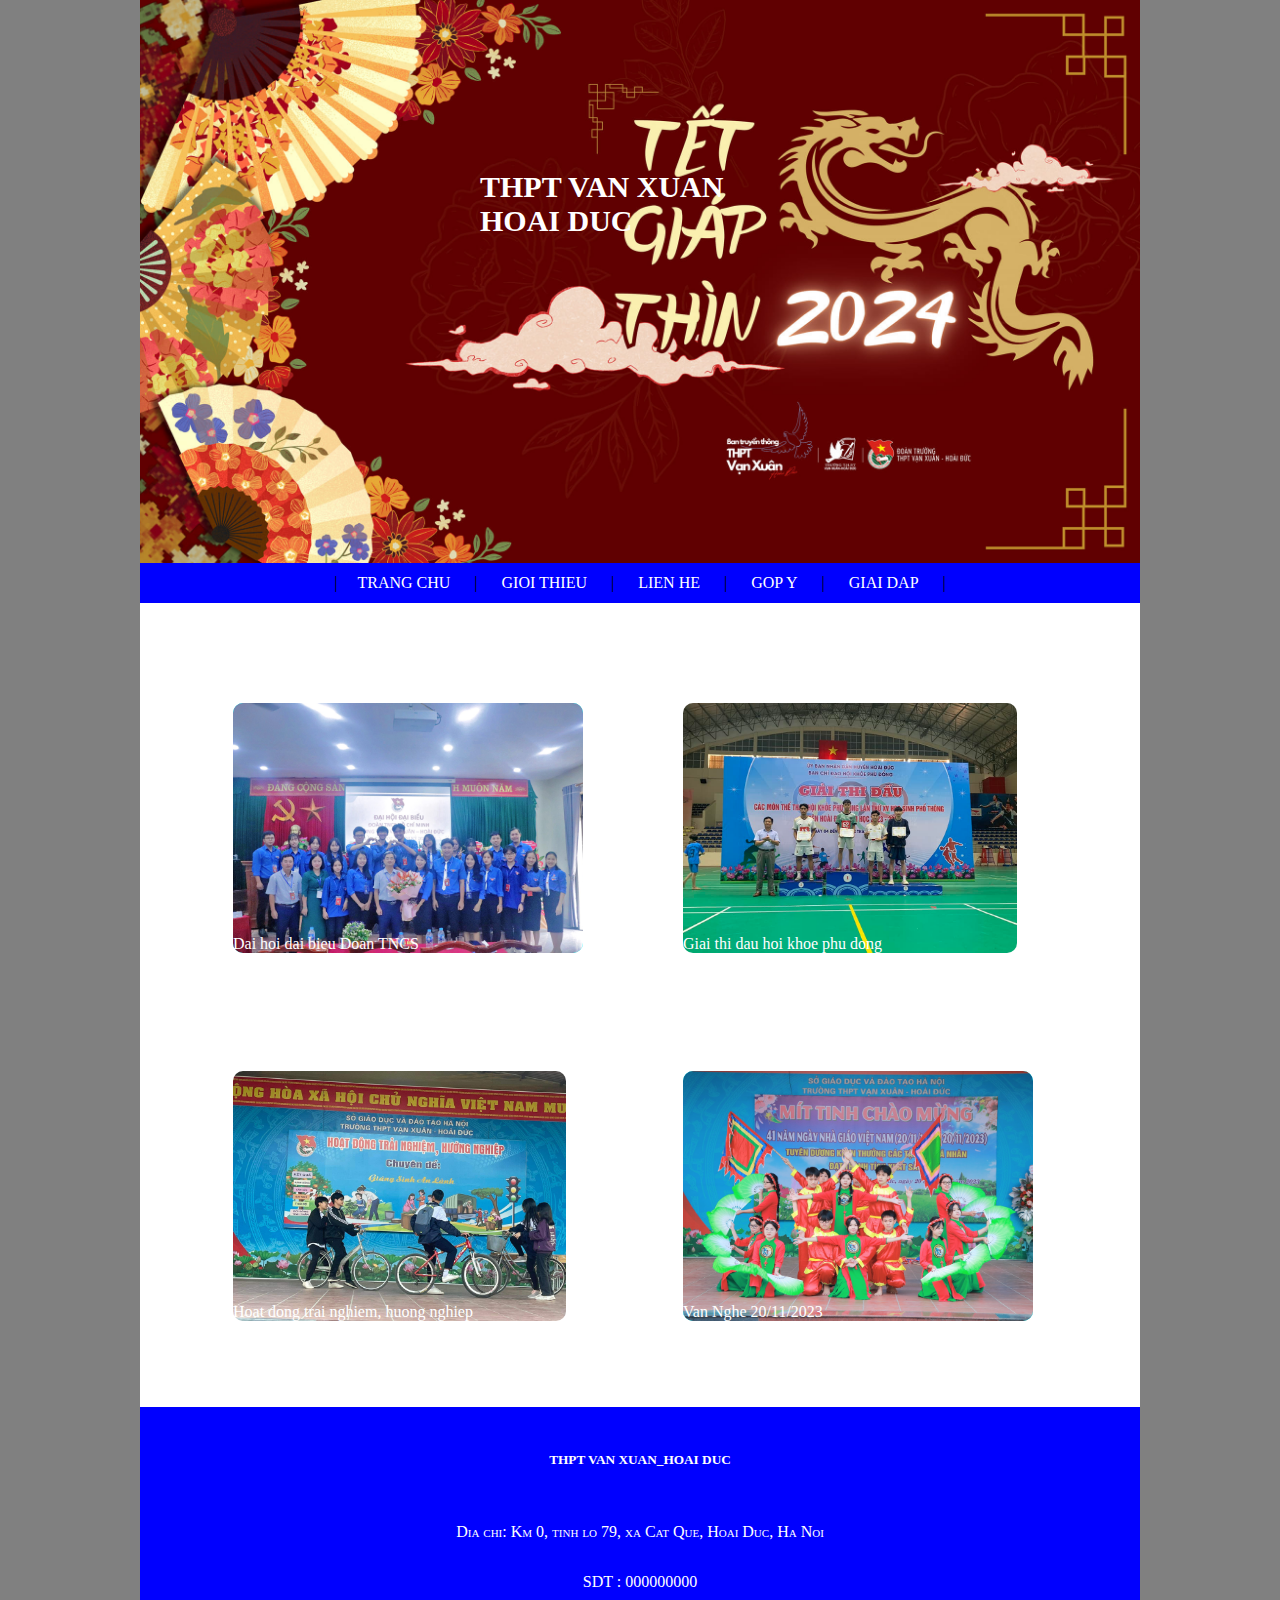
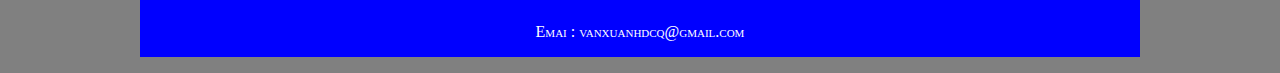
<file: index.html>
<!DOCTYPE html>
<html lang="en">
<head>
    <meta charset="UTF-8">
    <meta name="viewport" content="width=device-width, initial-scale=1.0">
    <title>Trang chu</title>
    <link rel="stylesheet" href="homestyle.css">
</head>
<body>
    <div class="container">
        <header>
            <img src="head.jpg" alt="">
            <div style="
            margin: 10px;
            position:absolute;
            top: 130px;
            left: 470px;
            ">
                <h3 style="font-size:30px;color: white;">THPT VAN XUAN
                <br>
                HOAI DUC
                </h3>
            </div>
        </header>
        <nav>
        |<a href="index.html">TRANG CHU</a> |
        <a href="about.html" target="page">GIOI THIEU</a> |
        <a href="contact.html" target="page">LIEN HE</a> |
        <a href="feedback.html" target="page">GOP Y</a> |
        <a href="QaA.html" target="page">GIAI DAP</a> |
        </nav>
        <article>
            <iframe src="article.html" name="page" frameborder="0"></iframe>
        </article>
        <footer>
            <h5>THPT VAN XUAN_HOAI DUC</h5>
            <p>
                Dia chi: Km 0, tinh lo 79, xa Cat Que, Hoai Duc, Ha Noi <br>
                SDT : 000000000 <br>
                Emai : vanxuanhdcq@gmail.com
            </p>
        </footer>
    </div>
    
</body>
</html>
</file>
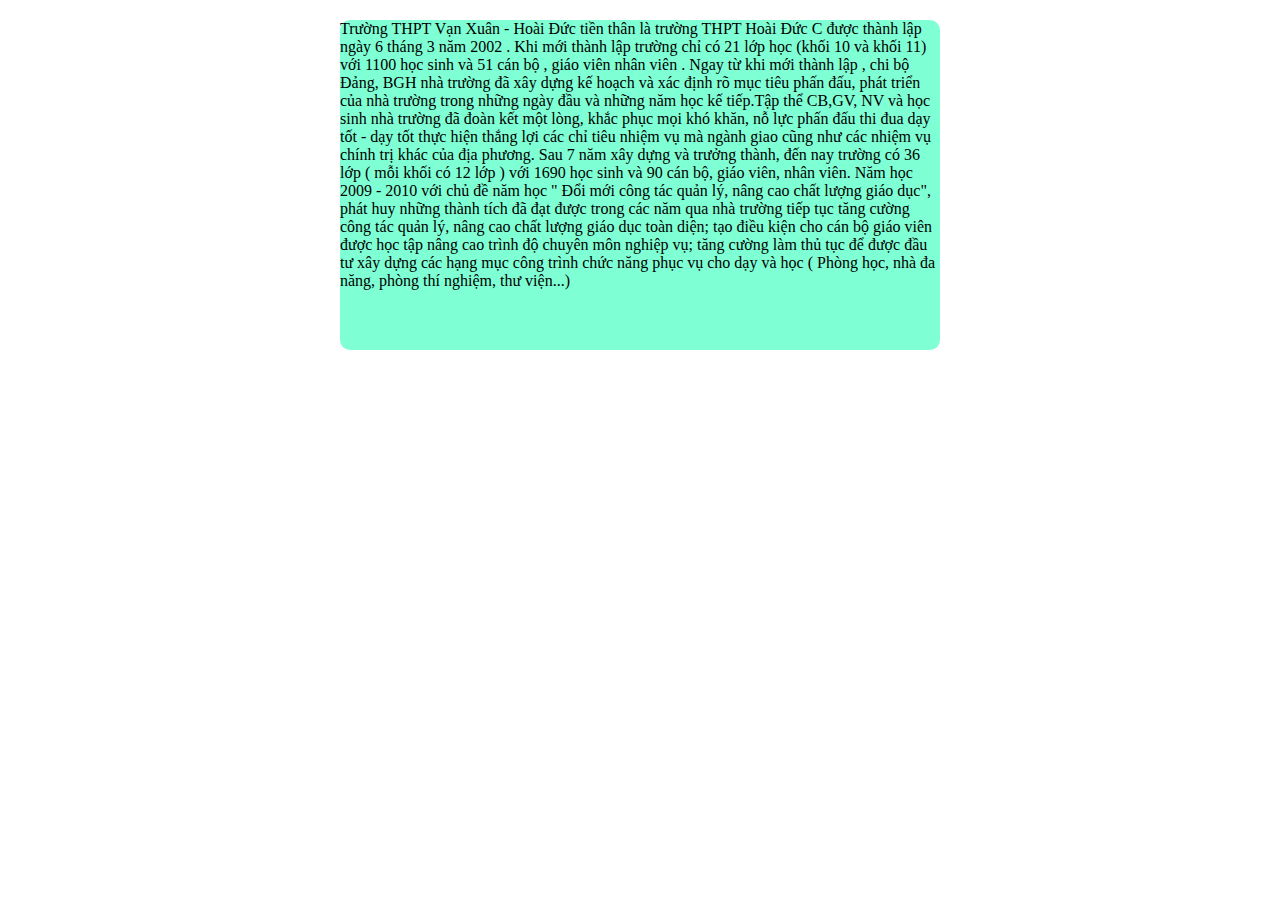
<file: about.html>
<!DOCTYPE html>
<html lang="en">
<head>
    <meta charset="UTF-8">
    <meta name="viewport" content="width=device-width, initial-scale=1.0">
    <title>Document</title>
</head>
<body>
    <div style="width: 600px;height: 330px; margin: 20px auto; border: 5px;background-color: aquamarine; border-radius: 10px;">
        <p>Trường THPT Vạn Xuân - Hoài Đức tiền thân là trường THPT Hoài Đức C được thành lập ngày 6 tháng 3 năm 2002 . Khi mới thành lập trường chỉ có 21 lớp học (khối 10 và khối 11) với 1100 học sinh và 51 cán bộ , giáo viên nhân viên . Ngay từ khi mới thành lập , chi bộ Đảng, BGH nhà trường đã xây dựng kế hoạch và xác định rõ mục tiêu phấn đấu, phát triển của nhà trường trong những ngày đầu và những năm học kế tiếp.Tập thể CB,GV, NV và học sinh nhà trường đã đoàn kết một lòng, khắc phục mọi khó khăn, nỗ lực phấn đấu thi đua dạy tốt - dạy tốt thực hiện thắng lợi các chỉ tiêu nhiệm vụ mà ngành giao cũng như các  nhiệm vụ chính trị khác của địa phương.
            Sau 7 năm xây dựng và trưởng thành, đến nay trường có 36 lớp ( mỗi khối có 12 lớp ) với 1690 học sinh và 90 cán bộ, giáo viên, nhân viên. Năm học 2009 - 2010 với chủ đề năm học " Đổi mới công tác quản lý, nâng cao chất lượng giáo dục", phát huy những thành tích đã đạt được trong các năm qua nhà trường tiếp tục tăng cường công tác quản lý, nâng cao chất lượng giáo dục toàn diện; tạo điều kiện cho cán bộ giáo viên được học tập nâng cao trình độ chuyên môn nghiệp vụ; tăng cường làm thủ tục để được đầu tư xây dựng các hạng mục công trình chức năng phục vụ cho dạy và học ( Phòng học, nhà đa năng, phòng thí nghiệm, thư viện...)
     </p>
    </div>
</body>
</html>
</file>
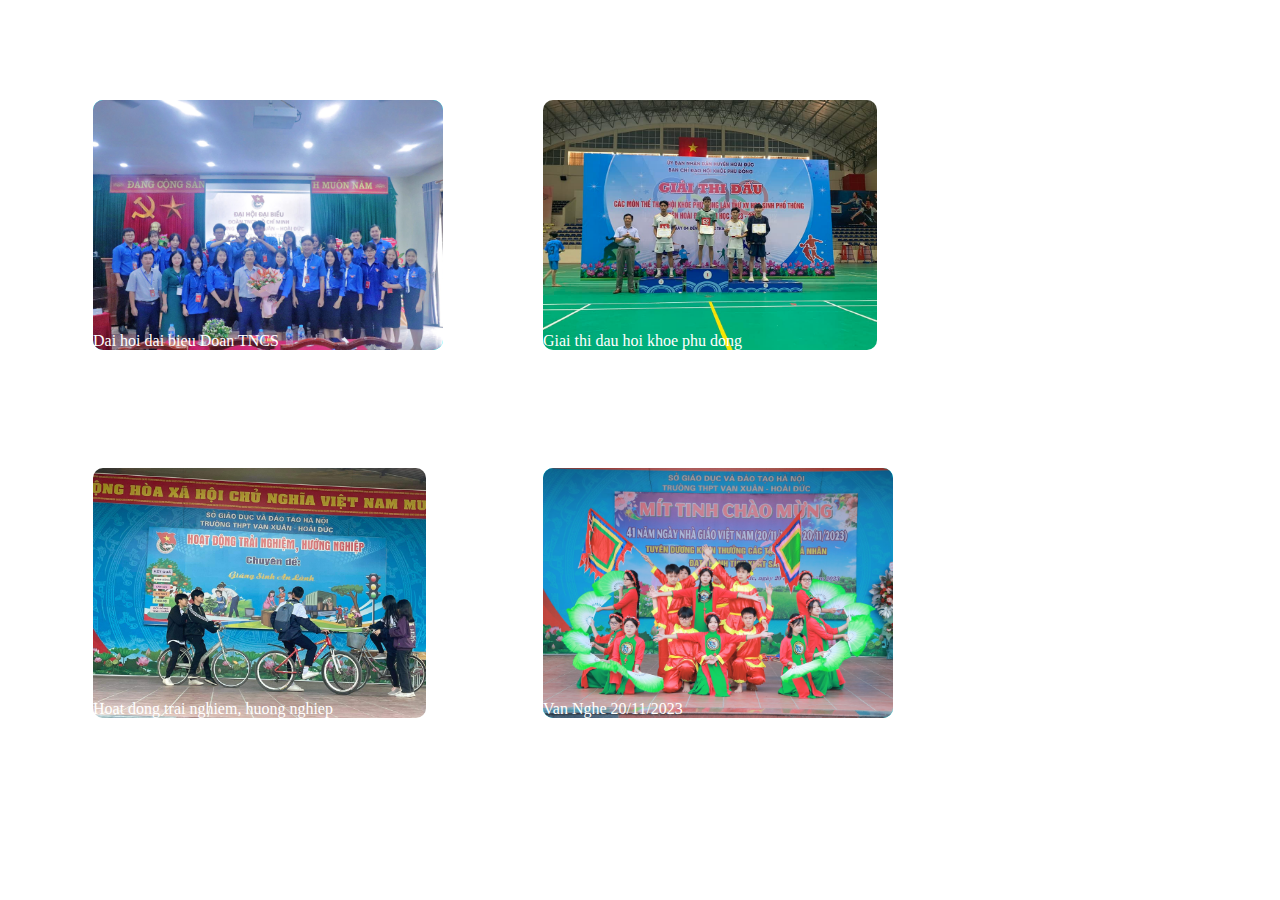
<file: article.html>
<!DOCTYPE html>
<html lang="en">
<head>
    <meta charset="UTF-8">
    <meta name="viewport" content="width=device-width, initial-scale=1.0">
    <title>Document</title>
    <link rel="stylesheet" href="articlestyle.css">
</head>
<body>
    <style>
        img{
            width: 100%;
            height: 100%;
            object-fit: cover;
            border-radius: 10px;
        }
        .tda{
            display: flex;
            position: absolute;
            color: white;
            bottom: 0;
            text-align: center;
        }
    </style>
    <div class="row" style="margin-top:50px;">
        <div class="article" style="background-color: aqua;">
            <a href="">
                <div class="tda">Dai hoi dai bieu Doan TNCS</div>
                <img src="1.jpg" alt="">
            </a>
        </div>
        <div class="article">
            <a href="">
                <div class="tda">Giai thi dau hoi khoe phu dong</div>
                <img src="2.jpg" alt="">
            </a>
        </div>
    </div>
    <br style="clear: left;">
    <!--  -->
    <div class="row">
        <div class="article" >
            <a href="">
                <div class="tda">Hoat dong trai nghiem, huong nghiep</div>
                <img src="3.jpg" alt="">
            </a>
        </div>
        <div class="article" style="background-color: aqua;">
            <a href="">
                <div class="tda">Van Nghe 20/11/2023</div>
                <img src="4.jpg" alt="">
            </a>
        </div>
    </div>
    <!--  -->
    
    
        
    
</body>
</html>
</file>
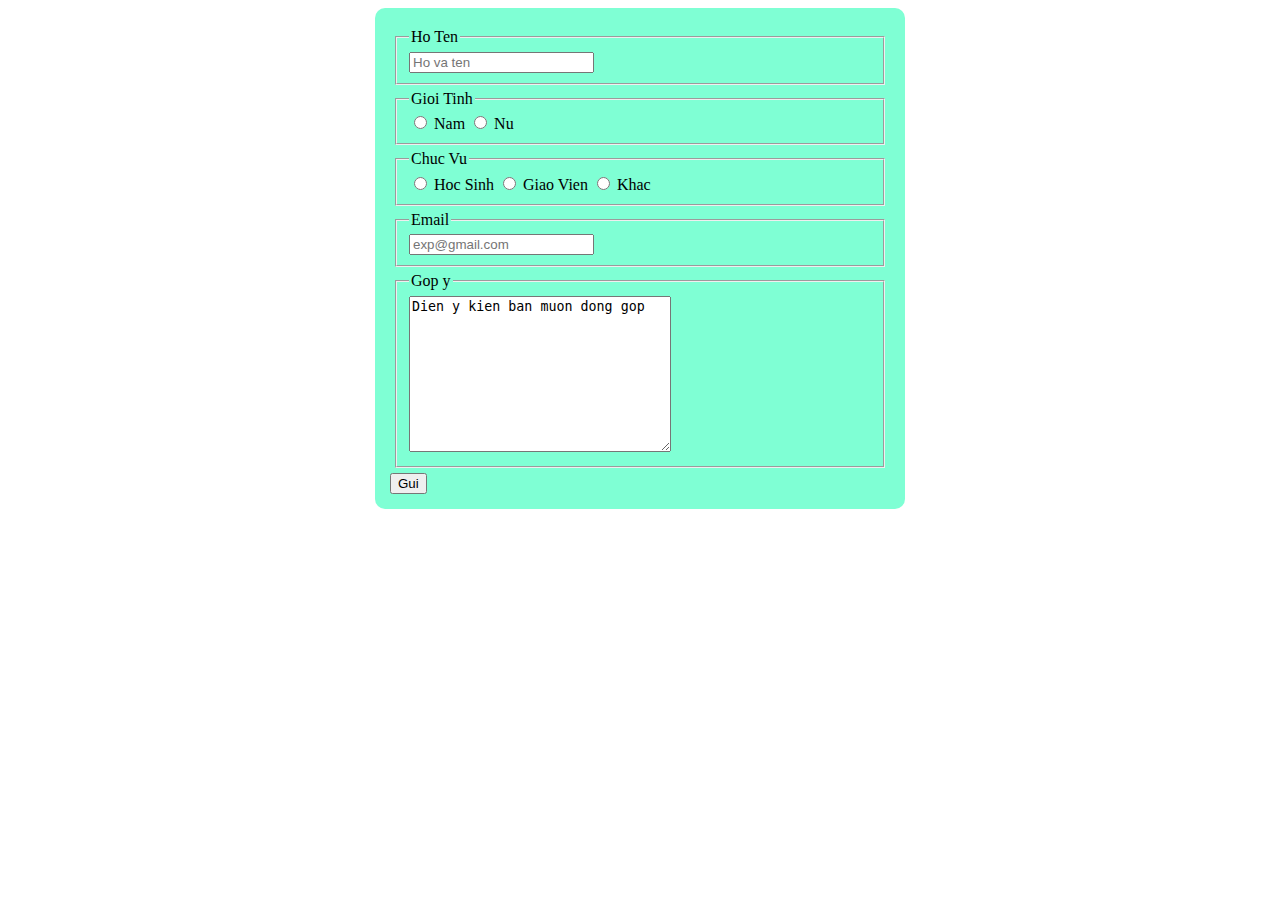
<file: feedback.html>
<!DOCTYPE html>
<html lang="en">
<head>
    <meta charset="UTF-8">
    <meta name="viewport" content="width=device-width, initial-scale=1.0">
    <title>Document</title>
</head>
<body>
    <style>
        .theboc{
            padding: 15px;
            border-radius: 10px;
        }
        .theboc form fieldset{
            margin: 5px;
        }
        .theboc div form button{
            border-radius: 5px;
        }
        .theboc form fieldset input:hover{
            background-color: antiquewhite;
        }
    </style>
    <div style="border: 2px;width: 500px;margin: auto;height: auto;background-color:aquamarine;" class="theboc">
        <form action="">
            <fieldset>
                <legend>Ho Ten</legend>
                <input type="text" placeholder="Ho va ten">
            </fieldset>
            <fieldset>
                <legend>Gioi Tinh</legend>
                <input type="radio" name="gender" id="gendernam">
                <label for="gendernam">Nam</label>
                <input type="radio" name="gender" id="gendernu">
                <label for="gendernu">Nu</label>
            </fieldset>
            <fieldset>
                <legend>Chuc Vu</legend>
                <input type="radio" name="cv" id="cvhs">
                <label for="cvhs">Hoc Sinh</label>
                <input type="radio" name="cv" id="cvgv">
                <label for="cvgv">Giao Vien</label>
                <input type="radio" name="cv" id="cvk">
                <label for="cvk">Khac</label>
            </fieldset>
            <fieldset>
                <legend>Email</legend>
                <input type="text" placeholder="exp@gmail.com">
            </fieldset>
            <fieldset>
                <legend>Gop y</legend>
                <textarea name="" id="" cols="30" rows="10">Dien y kien ban muon dong gop</textarea>
            </fieldset>
            <button>Gui</button>
        </form>
    </div>
</body>
</html>
</file>
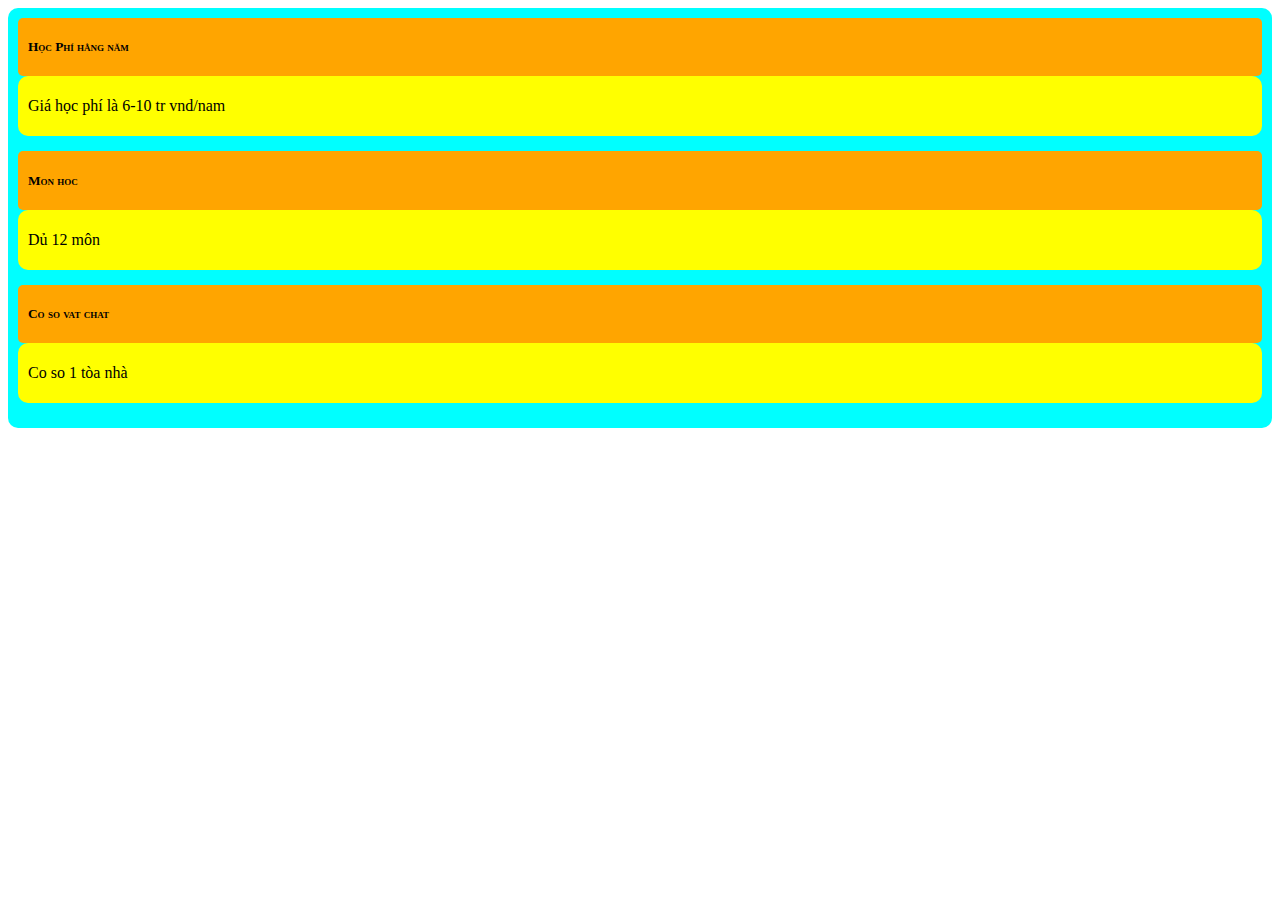
<file: QaA.html>
<!DOCTYPE html>
<html lang="en">
<head>
    <meta charset="UTF-8">
    <meta name="viewport" content="width=device-width, initial-scale=1.0">
    <title>Document</title>
</head>
<body>
    <style>
        .allquestion{
            padding: 10px;
            margin: 0 auto;
            background: aqua;
            border-radius: 10px;
        }
        .question{
            margin: auto;
            background-color: aqua;
            margin-bottom: 15px;
            border-radius: 10px;
            text-align: left;
        }
        .header{
            background-color: orange;
            padding: 1px;
            padding-left: 10px;
            border-radius: 5px;
            font-variant: small-caps;
            line-height: 12px;
        }
        .answer{
            background-color: yellow;
            padding: 5px;
            padding-left: 10px;
            border-radius: 10px;
        }
    </style>
    <div class="allquestion">
        <div class="question">
            <div class="header">
                <h5>Học Phí hằng năm</h5>
            </div>
            <div class="answer">
                <p>
                    Giá học phí là 6-10 tr vnd/nam
                </p>
            </div>
        </div>
        <div class="question">
            <div class="header">
                <h5>Mon hoc</h5>
            </div>
            <div class="answer">
                <p>
                    Dủ 12 môn
                </p>
            </div>
        </div>
        <div class="question">
            <div class="header">
                <h5>Co so vat chat</h5>
            </div>
            <div class="answer">
                <p>Co so 1 tòa nhà
                </p>
            </div>
        </div>
    </div>

</body>
</html>
</file>
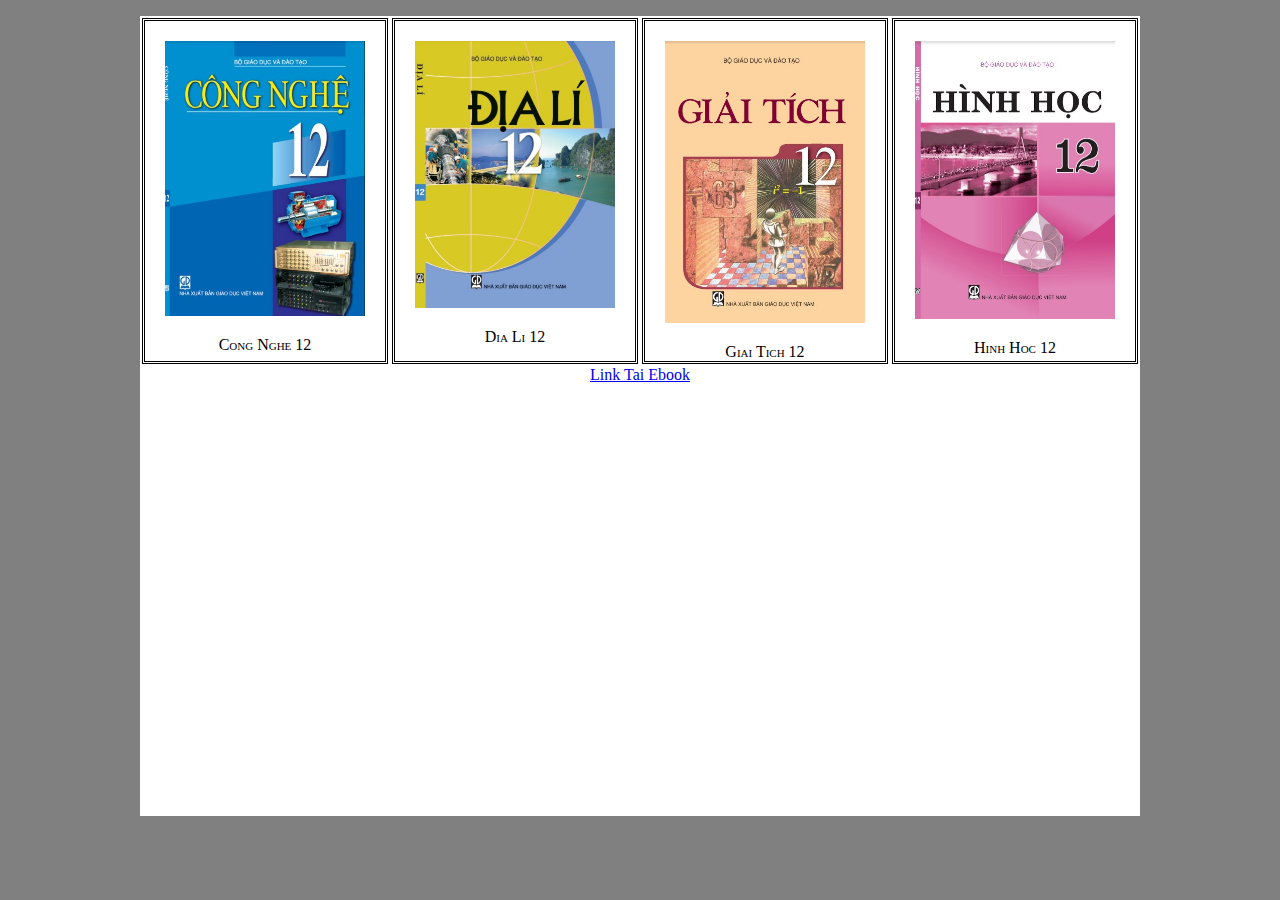
<file: ThuVien.html>
<!DOCTYPE html>
<html lang="en">
<head>
    <meta charset="UTF-8">
    <meta name="viewport" content="width=device-width, initial-scale=1.0">
    <title>Document</title>
    <style>
        body{
            padding: 0;
            margin: 0;
            background-color: gray;
            width: 100%;

        }
        .ThuVien{
            margin: 0 auto;
            max-width: 1000px;
            height: 800px;
            background-color: white;
        }
        .sach{
            padding: 20px;
            margin: 2px;
            width: 200px;
            height: 300px;
            border-style: double;
            float: left;
        }
        .sach img{
            width: 200px;
        }
        .TenSach{
            font-variant: small-caps;
            text-align: center;
            position: relative;
        }
    </style>
</head>
<body>
    <div class="ThuVien">
        <div class="sach" style="clear: left;">
            <img src="cong_nghe_12.jpg" alt="">
            <div><p class="TenSach">Cong Nghe 12</p></div>
        </div>

        <div class="sach">
            <img src="dia_ly_12.jpg" alt="">
            <div><p class="TenSach">Dia Li 12</p></div>
        </div>

        <div class="sach">
            <img src="giai_tich_12.jpg" alt="">
            <div><p class="TenSach">Giai Tich 12</p></div>
        </div>

        <div class="sach">
            <img src="hinh_hoc_12.jpg" alt="">
            <div><p class="TenSach">Hinh Hoc 12</p></div>
        </div>
        <a href="https://sachgiaokhoavn.com/lop-12.html" style="clear: both;text-align: center;"><p>Link Tai Ebook</p></a>
    </div>
</body>
</html>
</file>
<file: homestyle.css>
body{
    padding: 0px;
    margin: 0px;
    background-color: gray;
}
.container{
    margin:0 auto;
    max-width: 1000px;
}
.container>header{
    border: 0;
}
.container>nav{
    line-height: 40px;
    background-color: blue;
    text-align: center;
    font-variant: small-caps;
}
.container>article{
    background-color:white;
}
.container>footer{
    border-top: 5px double blue;
    line-height: 50px;
    background-color: blue;
    text-align: center;
    font-variant: small-caps;
    color: white;
}
.container>nav>a{
    color: white;
    text-decoration: none;
    margin: 0 10px;
    padding: 10px;
}
.container>nav>a:hover{
    color: black;
    border-radius: 3px;
    background-color: aqua;
}
iframe[name=page]{
    width: 100%;
    min-height: 800px;
}
img{
    width: 100%;
    height: auto;
    display: block;
}
</file>
<file: articlestyle.css>
.row{
    padding-left: 10px;
    align-content: center;
    margin-left: 25px;
    margin-right: 25px;
}
.article{
    border-radius: 10px;
    width: 350px;
    height: 250px;
    margin: 50px;
    display:flex;
    float: left;
    position: relative;
}
</file>
